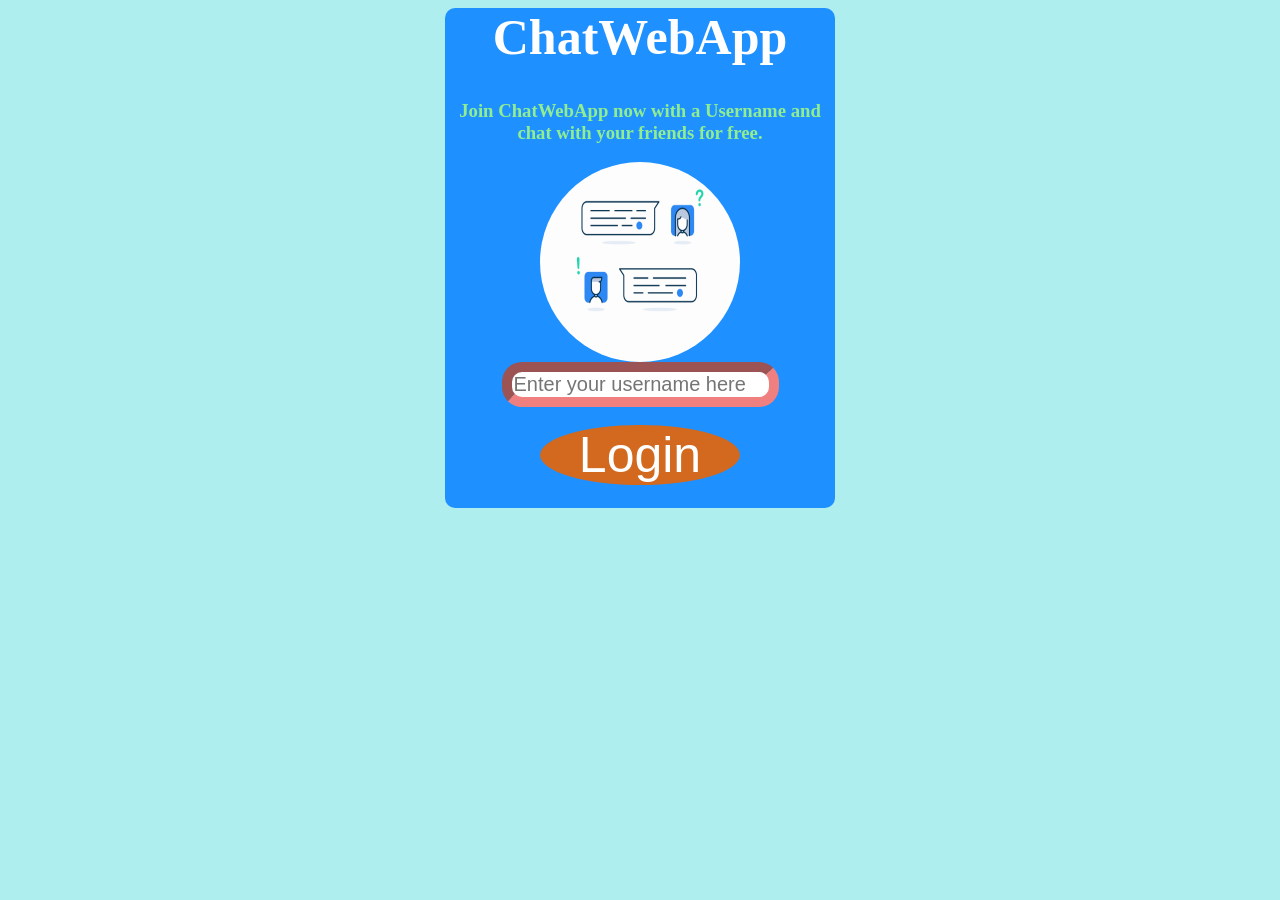
<file: index.html>
<html>

    <head>
        <link rel="stylesheet" href="login.css">
        <title>ChatWebApp</title>
        <script src="login.js"></script>
    </head>

    <body>
        <center>
            <div id="login1">
                <h1 style="color: white;">ChatWebApp</h1>
                <h3 id="label1">Join ChatWebApp now with a Username and chat with your friends for free.</h3>
                <img src="e31b752875679b64fce009922f9f0dda.gif" id="logo">
                <br>
                <input type="text" class="form-control" id="username" placeholder="Enter your username here">
                <br>
                <br>
                <button id="login_button" onclick="login()">Login</button>
            </div>    
        </center>
    </body>
</html>
</file>
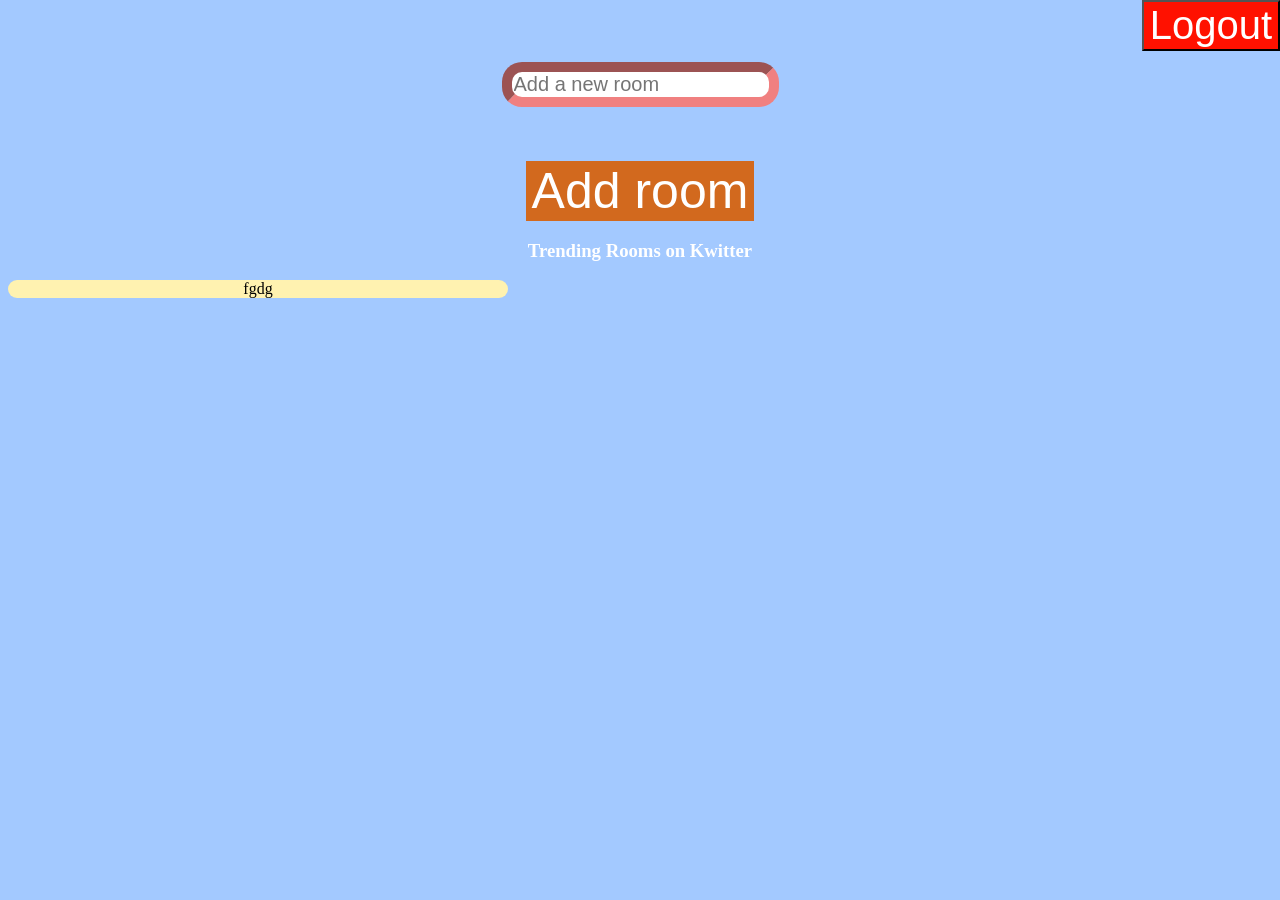
<file: chat_room.html>
<html>
    <head>
        <link rel="stylesheet" href="chat_room.css">
        <title>Chat Room</title>
        <script src="chat_room.js"></script>
    </head>

    <body onload="user()">
        <div class="container">
            <button onclick="logout()" class="btn btn-danger" id="logout">Logout</button>
            <h4 class="ok" id="username_input"></h4>

            <br>
            <br>
            <br>

            <input type="text" class="form-control" id="new_room" placeholder="Add a new room">
            <br>
            <br>
            <br>
            <br>
            <button onclick="addRoom()" class="btn btn-success" id="room">Add room</button>

            <h3 id="trending">Trending Rooms on Kwitter</h3>
            
            <div id="output">fgdg</div>
        </div>
    </body>
</html>
</file>
<file: login.css>
body{
    background-color: paleturquoise;
}

#login1{
    border-radius: 10px;
    background-color: dodgerblue;
    border-width: 10px;
    border-color: magenta;
    height: 500px;
    width: 390px;
}

#username{
    border-color: lightcoral;
    border-radius: 20px;
    border-width: 10px;
    fill: lightgreen;
    cursor: text;
    font-size: 20px;
}

#label1{
    color: lightgreen;
}

#logo{
    height: 200px;
    width: 200px;
    border-radius: 100px;
}

#login_button{
    font-size: 50px;
    fill: mediumspringgreen;
    border: greenyellow;
    border-radius: 50%;
    width: 200px;
    text-align: center;
    background-color: chocolate;
    color: white;
}

h1{
    font-size: 50px;
    font-family: Georgia, 'Times New Roman', Times, serif;
}
</file>
<file: chat_room.css>
#logout{
    position: absolute;
    top: 0;
    right: 0;
    width: fit-content;
    height: fit-content;
    color: white;
    font-size: 40px;
    background-color: #ff1100;
}

.ok{
    font-size: 30px;
    color: white;
}

body{
    text-align: center;
    background-color: #a3c9ff;
}

#new_room{
    border-color: lightcoral;
    border-radius: 20px;
    border-width: 10px;
    fill: lightgreen;
    cursor: text;
    font-size: 20px;
}

#room{
    font-size: 50px;
    fill: mediumspringgreen;
    border: greenyellow;
    width: fit-content;
    text-align: center;
    background-color: chocolate;
    color: white;
}

#trending{
    color: white;
}

#output{
    width: 500px;
    height: fit-content;
    border-radius: 50px;
    background-color: #fff2b0;
}

.container{
    text-align: center;
}
</file>
